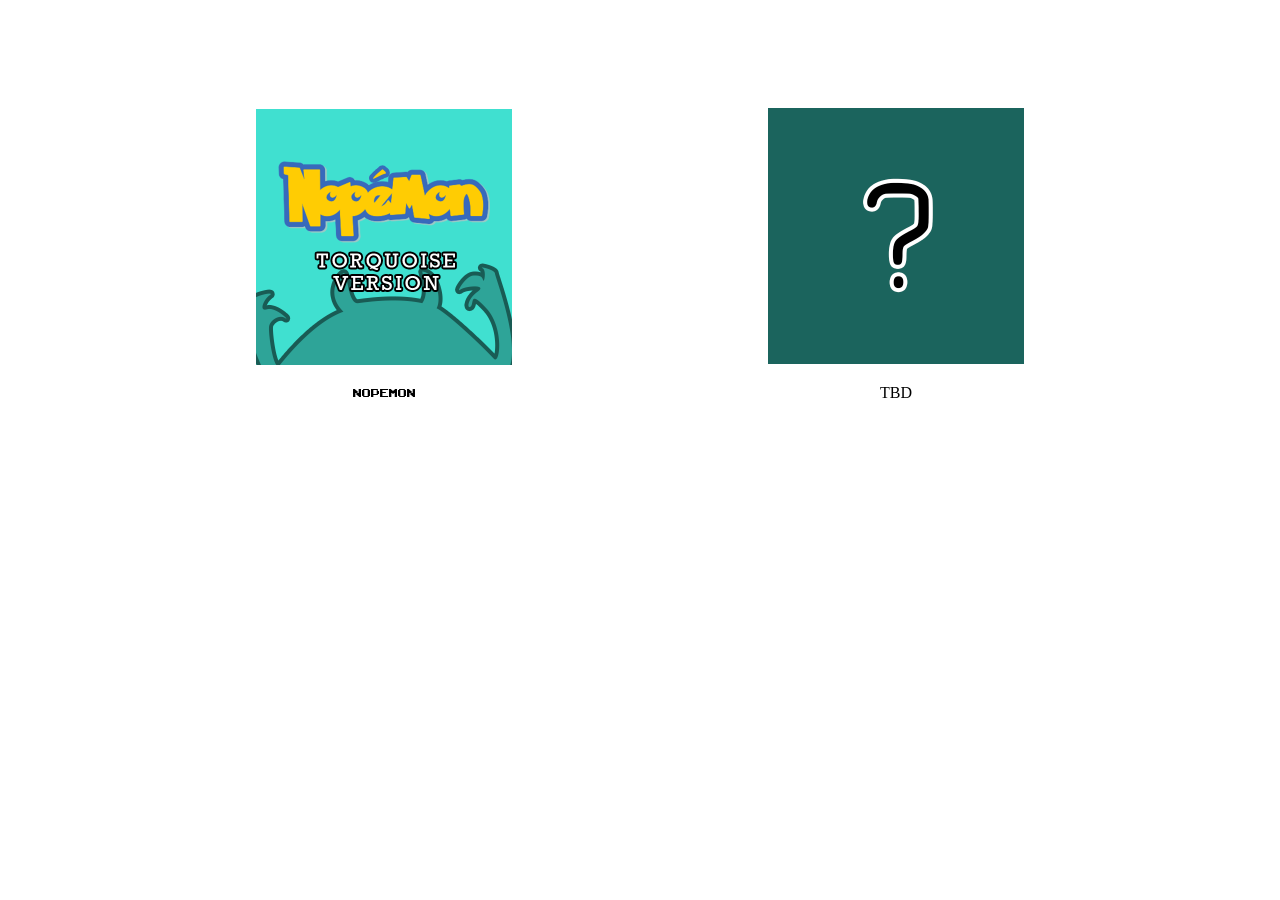
<file: RPG/index.html>
<!DOCTYPE html>
<html>
<head>
    <meta charset="utf-8" />
    <title>NopéMon</title>
</head>
<style>
    @font-face {
        font-family: Pixelated;
        src: url(fonts/ARCADECLASSIC.TTF)
    }
</style>
<body>
    <div style="height: 100px;">

    </div>
    <center style="display: flex; justify-content: center; align-items: center; position: relative">
        
        <div style="float: left;">
            <a href='./NopeMon/NopeMon.html'><img src='img/NopeLogo.png' style="width: 50%; height: 50%;"></a>
            <p style="font-family: 'Pixelated', Arial">NopeMon</p>
        </div>
        <div style="float: right">
            <a href='#'><img src='img/TBD.png' style="width: 50%; height: 50%;"></a>
            <p>TBD</p>
        </div>
    </center>
    
</body>
</html>
</file>
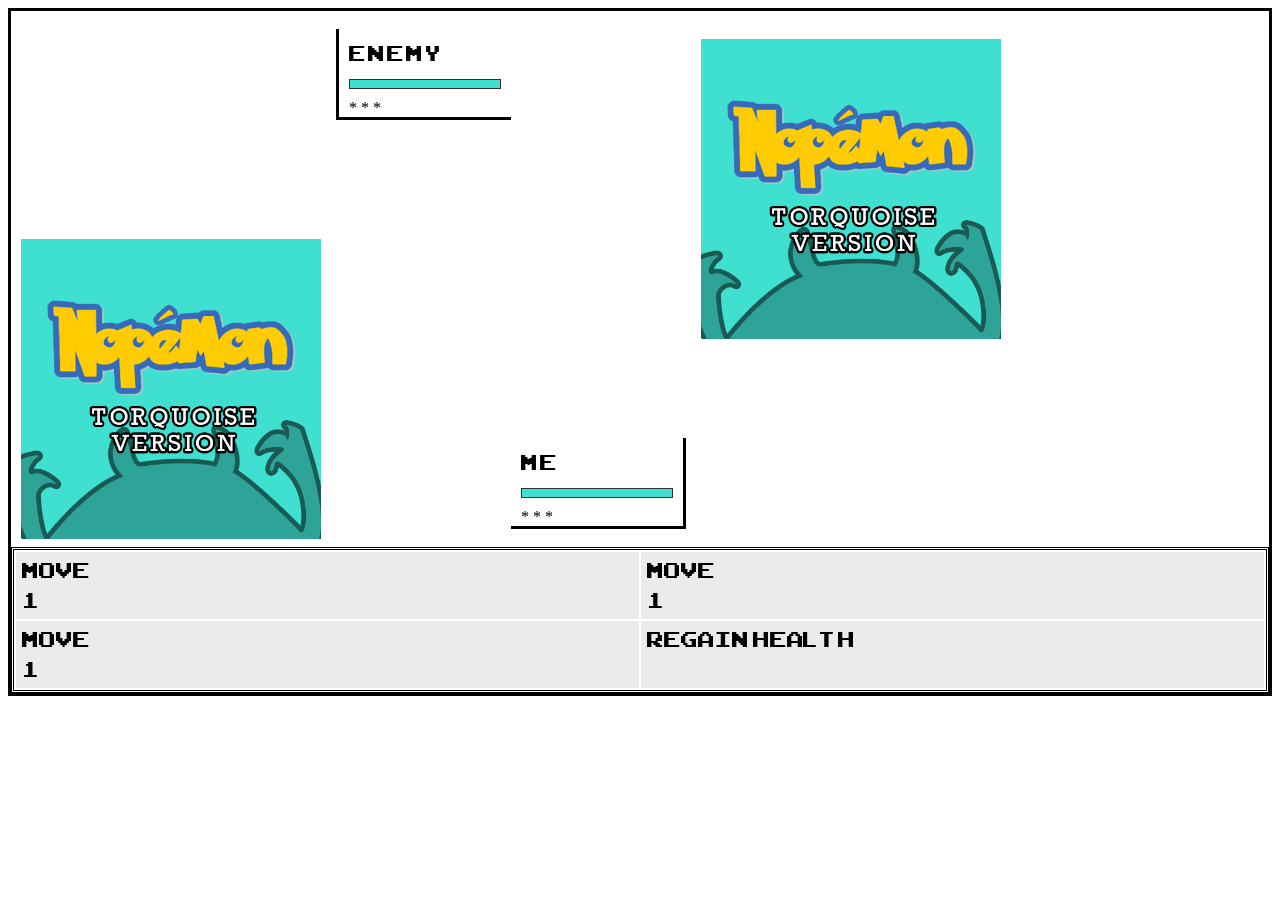
<file: RPG/NopeMon/Battle.html>
<!DOCTYPE html>
<html>
<head>
    <meta charset="utf-8" />
    <title>Battle</title>
    <link rel="stylesheet" type="text/css" href="css/styles.css">
</head>
<body>
    <br />
    <div id="BattleBox" style="display: flex;">
        <div id="MyBox">
            <div class="spacer">                
                <div id="EnemyLabel" class="player-label right">
                    <p id="EnemyName" class="name-label">Enemy</p>
                    <div class="health-border">
                        <div id="EnemyHealth" class="health-bar"></div>
                    </div>
                    <div id="EnemyLives" class="left left-pad">* * *</div>
            </div>
                
            </div>
            <div>
                <img src="img/NopeLogo.png" class="nope-pic default-margin" />
            </div>
        </div>
        <div id="OpponentBox" class="relative" style="float: left; width: 500px; height: 500px">            
            <div>
                <img src="img/NopeLogo.png" class="nope-pic right default-margin" />
            </div>
            <div class="clear">
                <div id="MyLabel" class="player-label bottom">
                    <p id="MyName" class="name-label">Me</p>
                    <div class="health-border">
                        <div id="MyHealth" class="health-bar"></div>
                    </div>
                    <div id="MyLives" class="left left-pad">* * *</div>
                </div>
            </div>
        </div>
        
    </div>
    <br />
    <div id="CommandBox">
        <table id="MoveTable" class="move-table">
            <tbody id="MoveBody">
                <tr>
                    <td class="move"><p id="Move1">Move</p><p id="Power1" class="power">1</p></td>
                    <td class="move"><p id="Move2">Move</p><p id="Power2" class="power">1</p></td>
                </tr>
                <tr>                
                    <td class="move"><p id="Move3">Move</p><p id="Power3" class="power">1</p></td>
                    <td class="move"><p id="Move4">Regain Health</p><p id="Power4" class="power">&nbsp;</p></td>
                </tr>
            </tbody>
        </table>
    </div>
</body>

<script src="https://ajax.googleapis.com/ajax/libs/jquery/3.4.1/jquery.min.js"></script>
<script src="./viewModels/BattleCalls.js"></script>
<script src="./js/Battle.js"></script>


</html>
</file>
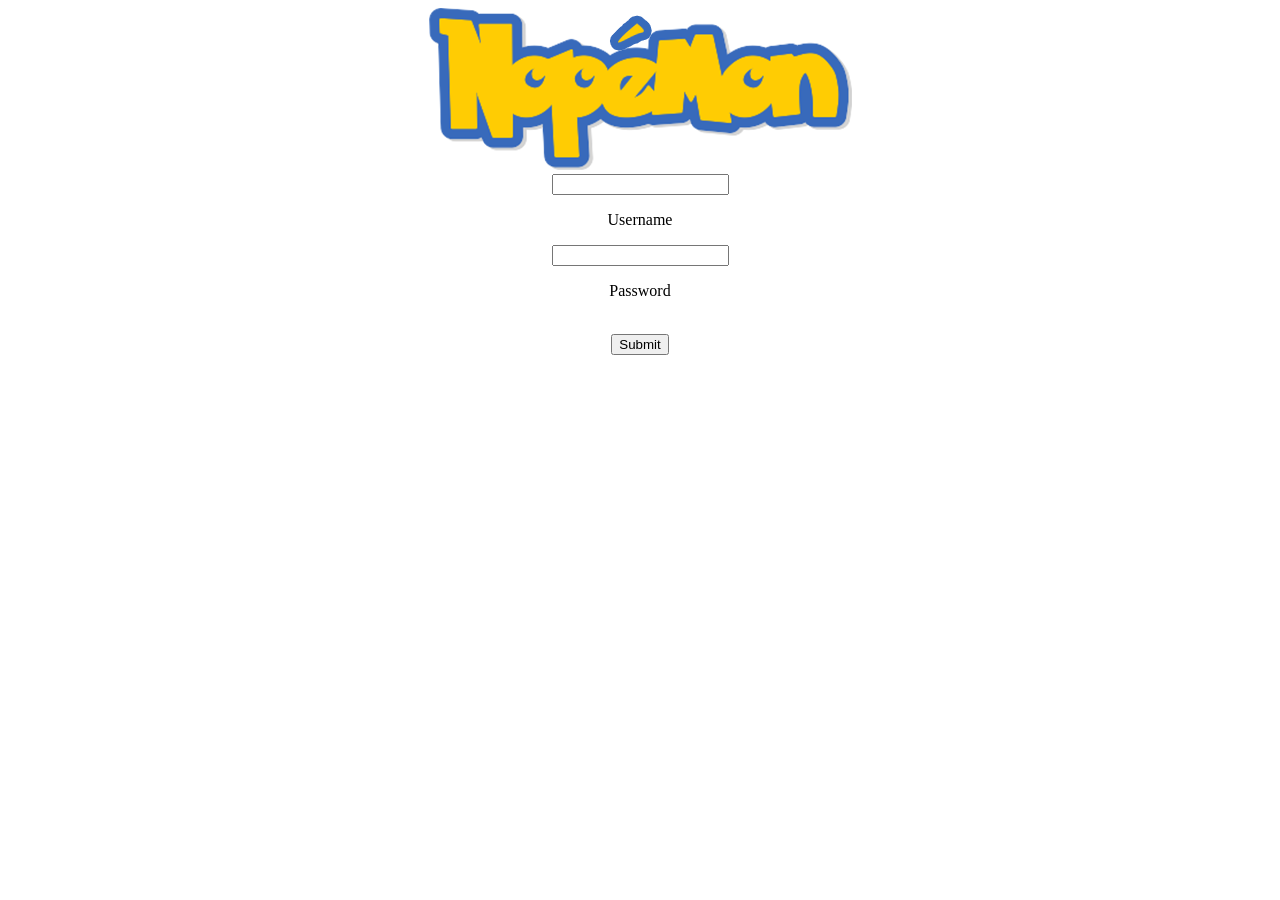
<file: RPG/NopeMon/NopeMon.html>
<!DOCTYPE html>
<html>
<head>
    <meta charset="utf-8" />
    <title>Brock Sample Projects</title>
</head>
<body>

    <center>
        <a href="../index.html">
            <img src="./img/Header.png"/>
        </a>
        <br />
        <div>
            <input id="Username"></input>
            <p>Username</p>
        </div>
        <div>
            <input id="Password"></input>
            <p>Password</p>
        </div>
    
        <br />
        <div style="height: 100px;">
            <a href="./Battle.html">
                <button id="SubmitLogin">
                    Submit
                </button>
            </a>
        </div>
    </center>

    
    
</body>

<script>
    var home = window.location.href.split('RPG')[0] + 'RPG/';
    function GoHome(){
        window.location.href = home + 'index.html';
    }

    function GoToBattle(){
        window.location.href = home + 'NopeMon/Battle.html?user=' + document.getElementById('Username').value + '&pass=' + document.getElementById('Password').value;
    }

    // Submit on enter key
    var input = document.getElementById('Password');
    input.addEventListener("keyup", function(event) {
    if (event.keyCode === 13) {
        event.preventDefault();
        document.getElementById('SubmitLogin').click();
  }
});
        
    </script>

</html>
</file>
<file: RPG/NopeMon/css/styles.css>
@font-face {
    font-family: Pixelated;
    src: url(../../fonts/ARCADECLASSIC.TTF);
}
p {
    font-family: 'Pixelated', Arial;
    margin: 10px;
}
body {
    border-style: solid;        
}
table {
    width: 100%;
    table-layout: fixed;
}
tr {
    background-color: rgb(235,235,235);           
}
td > p {
    font-size: 30px;
    margin: 0;
    margin-left: 5px;
}
#BattleBox {
    
}
#MyBox {
    float: left;
    width: 500px;
    height: 500px;        
}
#MyLabel {
    border-right: solid;
    border-bottom: solid;        
}
#EnemyLabel {
    border-left: solid;
    border-bottom: solid;
}
#CommandBox {
    border-style: double;        
    border-color: black;        
}
.nope-pic {
    width: 300px;
    height: 300px;
}
.spacer {
    height: 200px !important;        
}
.right {
    float: right;
}
.left {
    float: left;
}
.bottom {     
    position: absolute;   
    bottom: 0;
}
.relative {
    position: relative;
}
.clear {
    clear: both;
}
.player-label {
    clear: both;
}
.name-label {        
    font-size: 30px;
    letter-spacing: 2px;
}  
.move {
    cursor: pointer;
}  
.move:hover {
    background-color: rgb(200,200,200);
}
.move:active {
    background-color: rgb(170,170,170);
}
.waiting {
    opacity: .3;
}
.power {
    
}
.right-pad {
    padding-right: 10px;
}
.left-pad {
    padding-left: 10px;
}
.default-margin {
    margin: 10px;
}
.health-border {
    border-color: rgb(50,50,50);
    border-style: solid;
    border-width: 1px;        
    width: 150px;
    height: 8px;        
    margin: 10px;
}
.health-bar {
    background-color: rgb(63,224,208);
    margin: 0;
    width: 100%;
    height: 100%;
}
.turn {
    background-color: rgb(200,200,200);
}
.move-table {
    height: 140px;
}
.text-body {
    background-color: rgb(235,235,235);
    height: 100%;
    width: 100%;
    cursor: pointer;
}
</file>
